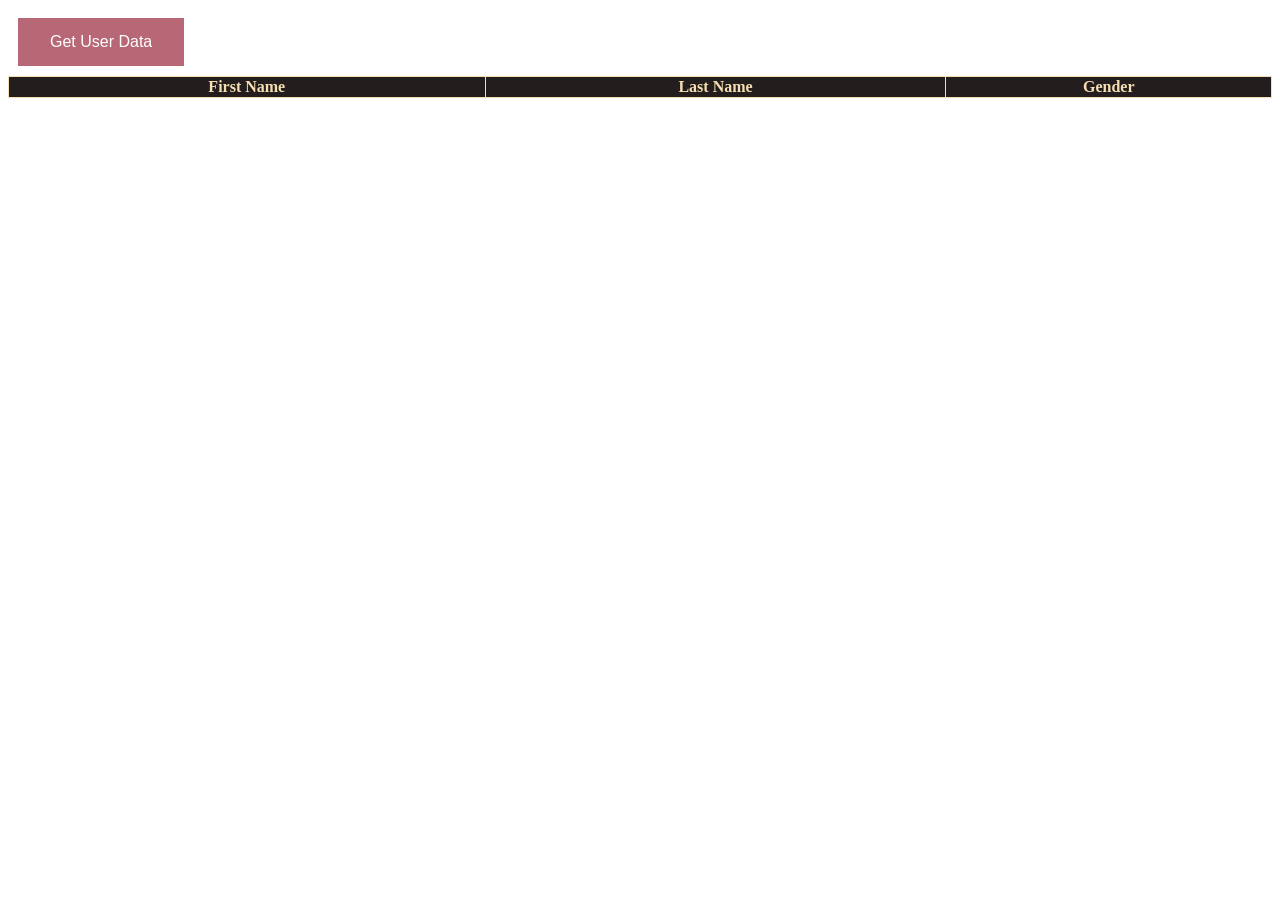
<file: Task 1 Take Dummy User Data Using JSON API/index.html>
<!DOCTYPE html>
<html lang="en">
<head>
    <meta charset="UTF-8">
    <meta name="viewport" content="width=device-width, initial-scale=1.0">
    <title>Users Table</title>
</head>
<style>
button {
  background-color: #8e1128a2;
  border: none;
  color: white;
  padding: 15px 32px;
  text-align: center;
  text-decoration: none;
  display: inline-block;
  font-size: 16px;
  margin: 10px;
  cursor: pointer;
  transition-duration: 0.4s;
}
button:hover {
  background-color: #04AA6D; /* Green */
  color: white;
}
table, td, th {
  border: 1px solid;
}
table {
  border-collapse: collapse;
  width: 100%;
}
thead {
    background-color: rgb(35, 29, 29);
    color: wheat;
}
</style>
<body>
    <div class="container">
        <button id="userData">Get User Data</button>
    </div>
    <div class="container">
        <table class="table" id="table_data">
            <thead>
                <tr>
                    <th>First Name</th>
                    <th>Last Name</th>
                    <th>Gender</th>
                </tr>
            </thead>
        </table>
    </div>

    <script>
        let userData = document.getElementById("userData");
        userData.addEventListener('click', () => {
            let xhr = new XMLHttpRequest();
            xhr.open('GET', 'https://dummyjson.com/user', true);

            xhr.onload = function () {
                if (this.status === 200) {
                    let objectData = JSON.parse(this.responseText);
                    console.log(objectData);
                    let table_data = document.getElementById("table_data");
                    data = `<thead>
                        <tr>
                            <th>First Name</th>
                            <th>Last Name</th>
                            <th>Gender</th>
                        </tr>
                    </thead>`;

                    for (value in objectData.users) {
                        data += `<tr data-id="${value}" class="user-row">
                            <td>${objectData.users[value].firstName}</td>
                            <td>${objectData.users[value].lastName}</td>
                            <td>${objectData.users[value].gender}</td>
                        </tr>`;
                    }
                    table_data.innerHTML = data;

                    
                    let userRows = document.querySelectorAll('.user-row');
                    userRows.forEach(row => {
                        row.addEventListener('click', () => {
                            let userId = row.getAttribute('data-id');
                            openUserDetailsPage(objectData.users[userId]);
                        });
                    });
                }
            }
            xhr.send();
        });

        function openUserDetailsPage(user) {
    const userDetailsString = JSON.stringify(user);
    const userDetailsEncoded = encodeURIComponent(userDetailsString);

    window.open(`userDetails.html?userDetails=${userDetailsEncoded}`, '_blank');
}
    </script>
</body>
</html>
</file>
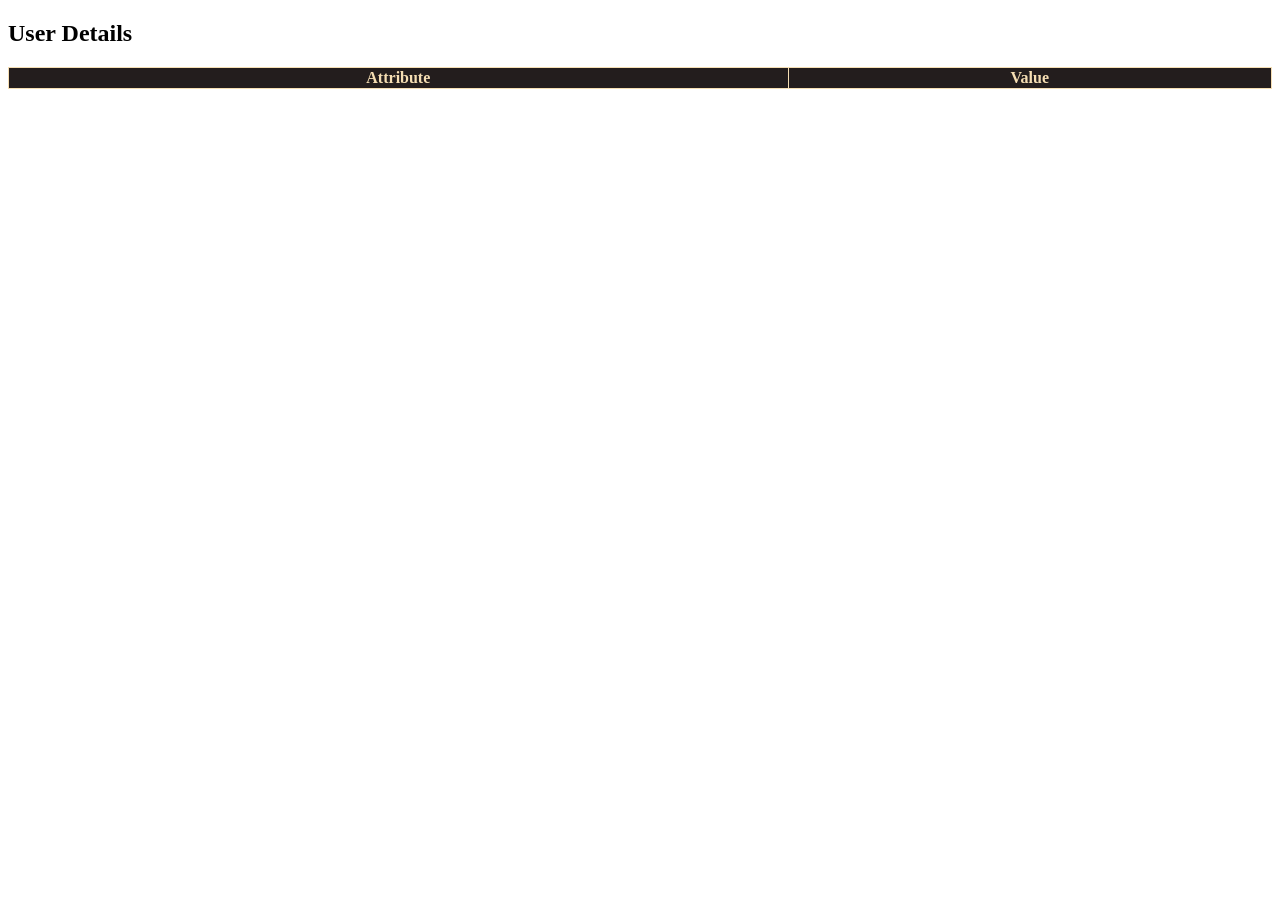
<file: Task 1 Take Dummy User Data Using JSON API/userDetails.html>
<!DOCTYPE html>
<html lang="en">
<head>
    <meta charset="UTF-8">
    <meta name="viewport" content="width=device-width, initial-scale=1.0">
    <title>User Details</title>
    <style>
        table, td, th {
            border: 1px solid;
        }
        table {
            border-collapse: collapse;
            width: 100%;
        }
        thead {
            background-color: rgb(35, 29, 29);
            color: wheat;
        }
    </style>
</head>
<body>
    <h2>User Details</h2>
    <table id="userDetailsTable">
        <thead>
            <tr>
                <th>Attribute</th>
                <th>Value</th>
            </tr>
        </thead>
    </table>
    <script>
   
        const urlParams = new URLSearchParams(window.location.search);
        const userDetails = JSON.parse(urlParams.get('userDetails'));

    
        const userDetailsTable = document.getElementById('userDetailsTable');
        for (const [attribute, value] of Object.entries(userDetails)) {
            userDetailsTable.innerHTML += `<tr><td>${attribute}</td><td>${value}</td></tr>`;
        }
    </script>
</body>
</html>
</file>
